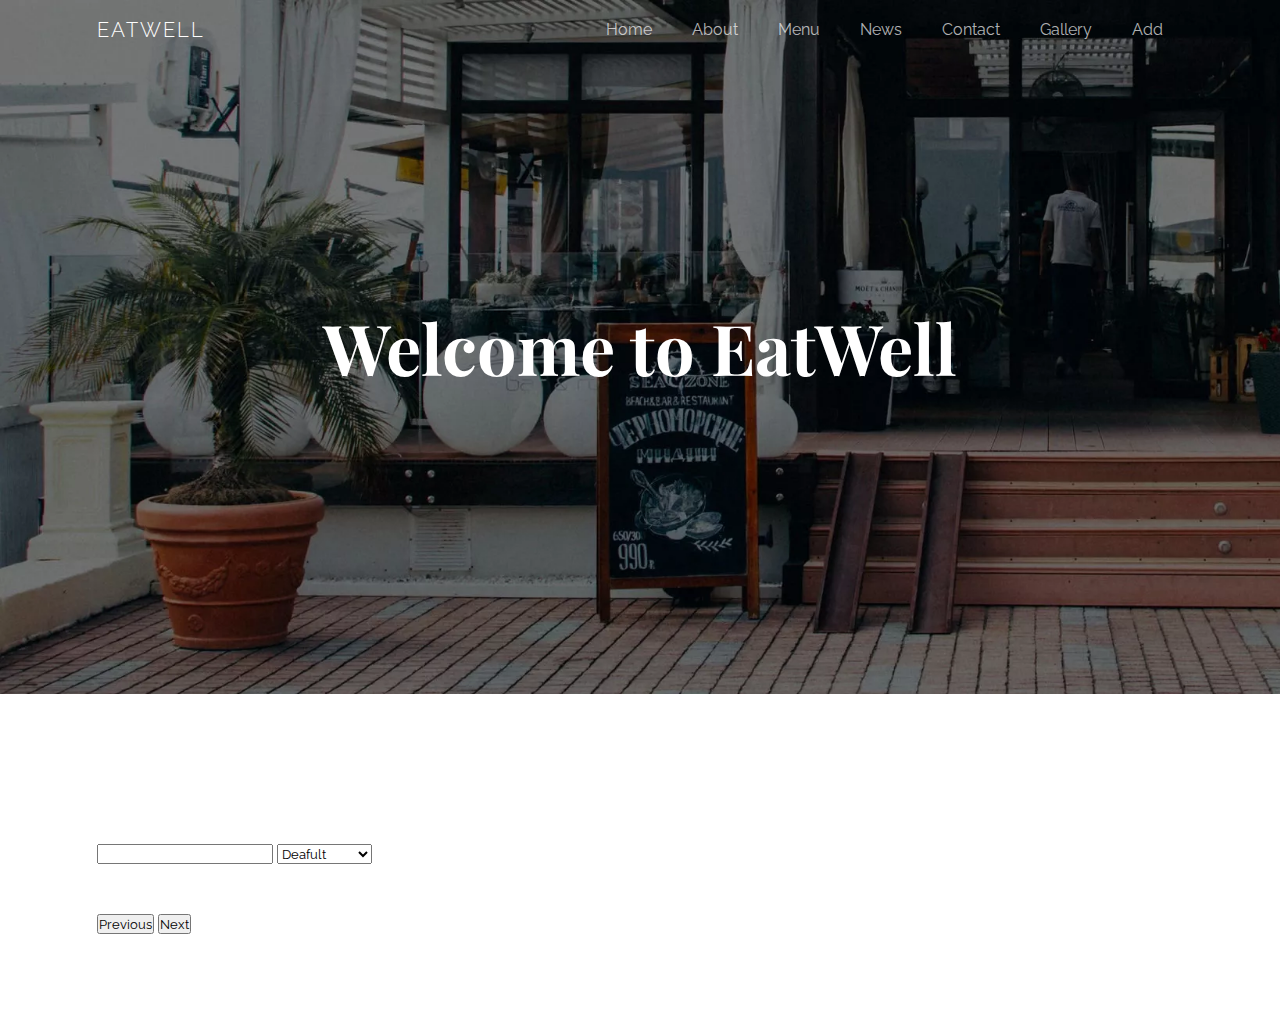
<file: index.html>
<!DOCTYPE html>
<html lang="en">

<head>
    <meta charset="UTF-8">
    <meta name="viewport" content="width=device-width, initial-scale=1.0">
    <title>Document</title>
    <link rel="stylesheet" href="https://cdnjs.cloudflare.com/ajax/libs/font-awesome/6.5.1/css/all.min.css"
        integrity="sha512-DTOQO9RWCH3ppGqcWaEA1BIZOC6xxalwEsw9c2QQeAIftl+Vegovlnee1c9QX4TctnWMn13TZye+giMm8e2LwA=="
        crossorigin="anonymous" referrerpolicy="no-referrer" />
    <link rel="preconnect" href="https://fonts.googleapis.com">
    <link rel="preconnect" href="https://fonts.gstatic.com" crossorigin>
    <link rel="preconnect" href="https://fonts.googleapis.com">
    <link rel="preconnect" href="https://fonts.gstatic.com" crossorigin>
    <link
        href="https://fonts.googleapis.com/css2?family=Raleway:ital,wght@0,100;0,200;0,300;0,500;1,100;1,200;1,300;1,400&display=swap"
        rel="stylesheet">
    <link
        href="https://fonts.googleapis.com/css2?family=Playfair+Display:ital,wght@0,400;0,500;0,600;0,700;1,400;1,500;1,600&display=swap"
        rel="stylesheet">
    <link href="https://cdn.jsdelivr.net/npm/bootstrap@5.3.2/dist/css/bootstrap.min.css" rel="stylesheet"
        integrity="sha384-T3c6CoIi6uLrA9TneNEoa7RxnatzjcDSCmG1MXxSR1GAsXEV/Dwwykc2MPK8M2HN" crossorigin="anonymous">
    <link rel="stylesheet" href="assets/scss/style.css">

</head>

<body>
    <nav>
        <div class="container">
            <div class="navbar">
                <div class="nav-logo">
                    <h2 id="nav-logo">EATWELL</h2>
                </div>
                <ul class="ul-list">
                    <li><a href="#">Home</a></li>
                    <li><a href="#"> About</a></li>
                    <li><a href="#">Menu</a></li>
                    <li><a href="#">News</a></li>
                    <li><a href="#">Contact</a></li>
                    <li><a href="#">Gallery</a></li>
                    <li><a href="add.html">Add</a></li>
                </ul>
                <div class="menu">menu<i class="fa-solid fa-bars"></i></div>
            </div>
        </div>
    </nav>
    <div class="modal">
        <ul class="menu-list">
            <li><a href="#">Home</a></li>
            <li><a href="#"> About</a></li>
            <li><a href="#">Menu</a></li>
            <li><a href="#">News</a></li>
            <li><a href="#">Contact</a></li>
            <li><a href="#">Gallery</a></li>
            <li><a href="add.html">Add</a></li>
            <div class="close" style="color: aliceblue;">close</div>
        </ul>
    </div>

    <section id="banner">
        <div class="container">
            <div class="banner">
                <h1>Welcome to EatWell</h1>
            </div>
        </div>
    </section>
    <section id="carousel">
        <div class="container">
            <div class="carousel">
                <div class="carousel-filter">
                    <input type="search" id="search">
                    <select id="sort">
                        <option value="def">Deafult</option>
                        <option value="asc">Ascending</option>
                        <option value="des">Descending</option>
                    </select>
                </div>
                <div id="carouselExample" class="carousel slide">
                    <div class="carousel-inner">
                        <div class="carousel-item active">
                            <div class="carousel-box">

                            </div>
                        </div>
                        <div class="carousel-item">
                            <div class="carousel-box-2">

                            </div>
                        </div>
                    </div>
                    <button class="carousel-control-prev" type="button" data-bs-target="#carouselExample"
                        data-bs-slide="prev">
                        <span class="carousel-control-prev-icon" aria-hidden="true"></span>
                        <span class="visually-hidden">Previous</span>
                    </button>
                    <button class="carousel-control-next" type="button" data-bs-target="#carouselExample"
                        data-bs-slide="next">
                        <span class="carousel-control-next-icon" aria-hidden="true"></span>
                        <span class="visually-hidden">Next</span>
                    </button>
                </div>
            </div>
        </div>
    </section>
    <script src="https://cdn.jsdelivr.net/npm/bootstrap@5.3.2/dist/js/bootstrap.bundle.min.js"
        integrity="sha384-C6RzsynM9kWDrMNeT87bh95OGNyZPhcTNXj1NW7RuBCsyN/o0jlpcV8Qyq46cDfL"
        crossorigin="anonymous"></script>
    <script src="assets/js/script.js"></script>
</body>

</html>
</file>
<file: assets/scss/style.css>
* {
  margin: 0;
  padding: 0;
  box-sizing: border-box;
  list-style: none;
  font-family: "Raleway", sans-serif;
}

.container {
  max-width: 1150px;
  padding: 0 32px;
  margin: 0 auto;
}

nav {
  z-index: 10;
  position: absolute;
  width: 100%;
}
nav .navbar {
  display: flex;
  justify-content: space-between;
  align-items: center;
}
nav .navbar .nav-logo h2 {
  font-weight: 300;
  font-size: 20px;
  color: #ffffff;
  letter-spacing: 2px;
}
nav .navbar .ul-list {
  display: flex;
}
nav .navbar .ul-list li {
  padding: 20px 20px;
}
nav .navbar .ul-list li a {
  text-decoration: none;
  color: rgba(255, 255, 255, 0.7019607843);
}
nav .navbar .menu {
  display: none;
  text-transform: uppercase;
  color: rgba(255, 255, 255, 0.7019607843);
}
nav .navbar .menu i {
  margin-left: 5px;
}

.modal {
  display: none;
  position: fixed;
  height: 100%;
  width: 100%;
}
.modal .menu-list {
  position: absolute;
  top: 50px;
  width: 100%;
  background-color: black;
  padding: 10px;
  display: flex;
  flex-direction: column;
  gap: 30px;
}
.modal .menu-list li {
  list-style: none;
}
.modal .menu-list li a {
  text-decoration: none;
  color: rgba(255, 255, 255, 0.7019607843);
}

#banner {
  padding-top: 300px;
  padding-bottom: 300px;
  background-size: cover;
  background-repeat: no-repeat;
  background-image: url(../images/bg_3.jpg.webp);
}
#banner .banner h1 {
  font-family: "Playfair Display", serif;
  font-size: 70px;
  color: #ffffff;
  text-align: center;
}

#carousel {
  padding-top: 100px;
  padding-bottom: 100px;
}
#carousel .carousel {
  padding-top: 50px;
}
#carousel .carousel .carousel-box, #carousel .carousel .carousel-box-2 {
  display: flex;
  flex-wrap: wrap;
  gap: 20px;
}
#carousel .carousel .carousel-box .card, #carousel .carousel .carousel-box-2 .card {
  width: 30%;
  padding-bottom: 50px;
}
#carousel .carousel .carousel-box .card .carousel-image, #carousel .carousel .carousel-box-2 .card .carousel-image {
  max-width: 100%;
}
#carousel .carousel .carousel-box .card .carousel-image img, #carousel .carousel .carousel-box-2 .card .carousel-image img {
  max-width: 100%;
}
#carousel .carousel .carousel-box .card .carousel-text, #carousel .carousel .carousel-box-2 .card .carousel-text {
  text-align: center;
}
#carousel .carousel .carousel-box .card .carousel-button, #carousel .carousel .carousel-box-2 .card .carousel-button {
  text-align: center;
}

#add .add {
  display: flex;
  flex-direction: column;
  gap: 100px;
}
#add .add table {
  border-collapse: collapse;
}
#add .add table th, #add .add table td {
  padding: 10px;
  border: 1px solid black;
  background-color: aqua;
}
#add .add table td {
  background-color: blueviolet;
}

@media screen and (max-width: 998px) {
  nav {
    background-color: black;
  }
  nav .navbar .ul-list {
    display: none;
  }
  nav .navbar .menu {
    display: block;
    padding: 20px 20px;
    cursor: pointer;
  }
}
#add .add {
  display: flex;
  flex-direction: column;
  gap: 100px;
}
#add .add table {
  border-collapse: collapse;
}
#add .add table th, #add .add table td {
  padding: 10px;
  border: 1px solid black;
  background-color: aqua;
}
#add .add table td {
  background-color: blueviolet;
}/*# sourceMappingURL=style.css.map */
</file>
